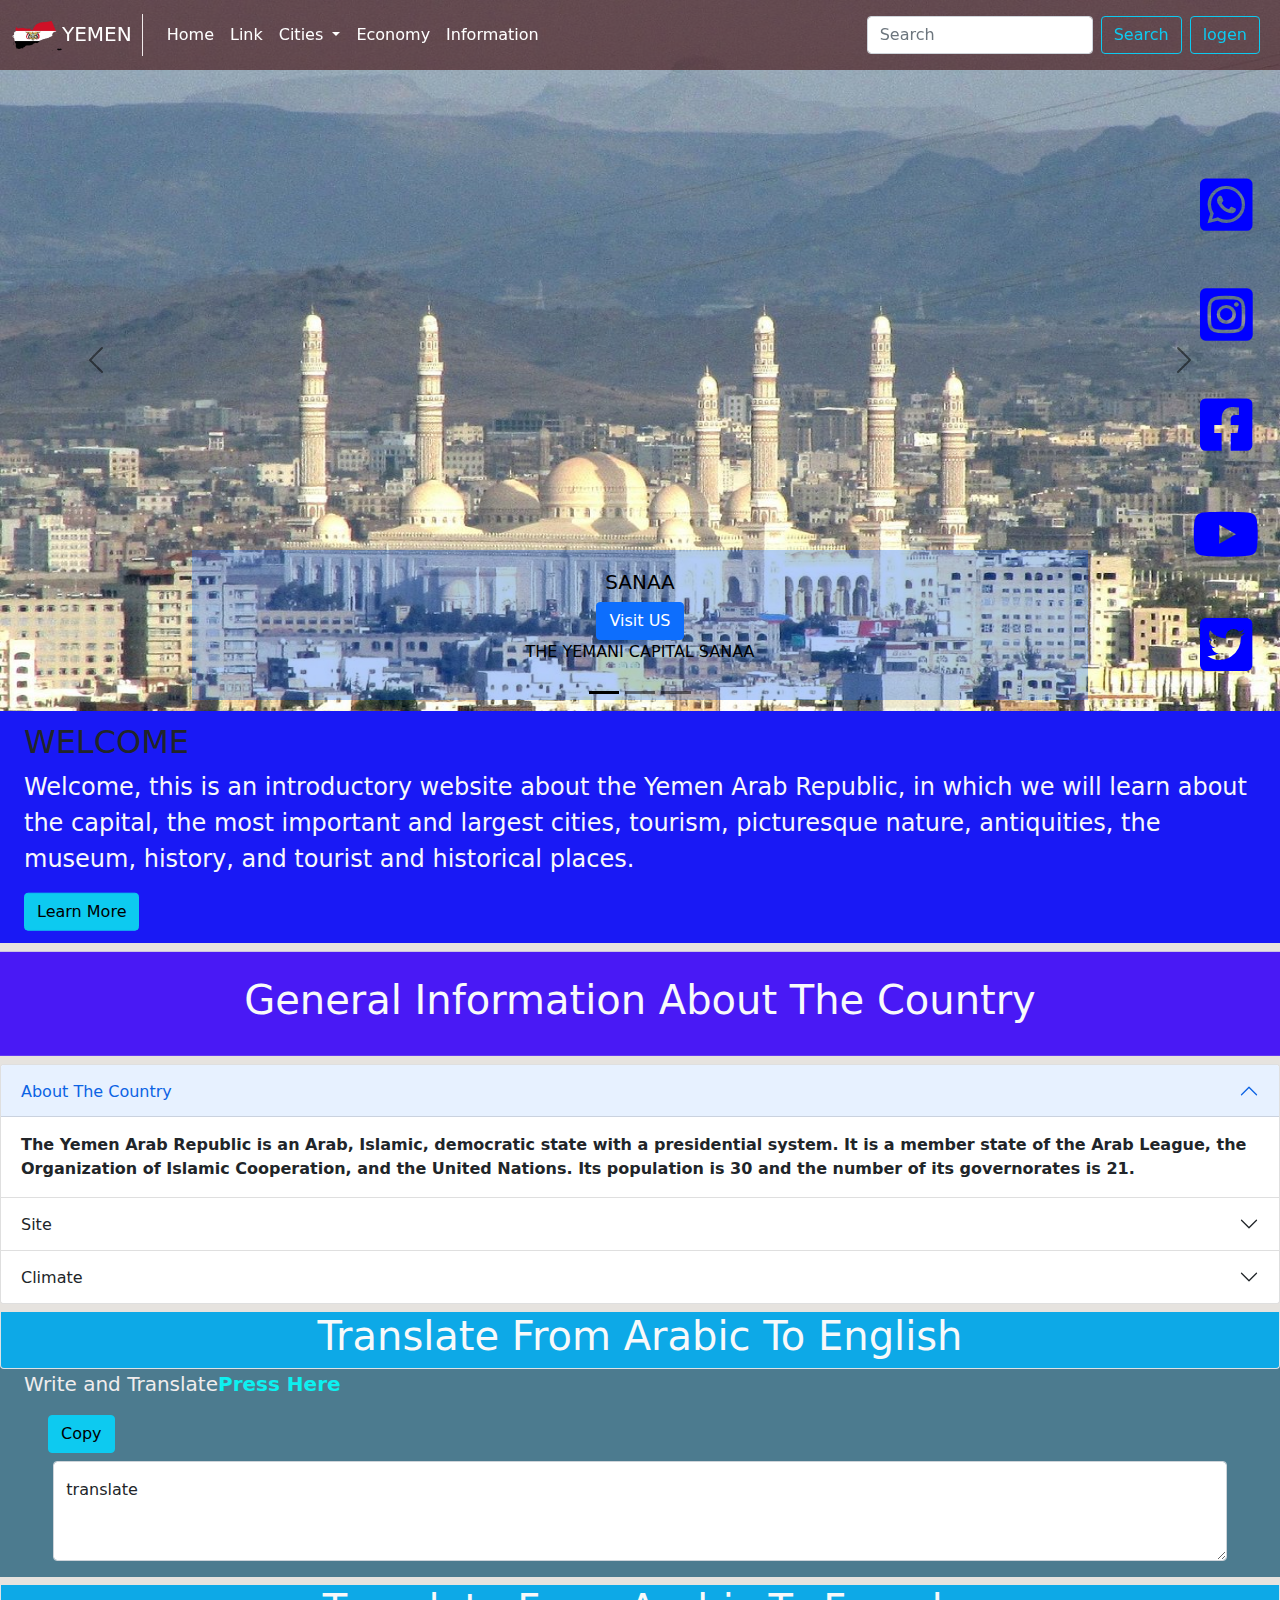
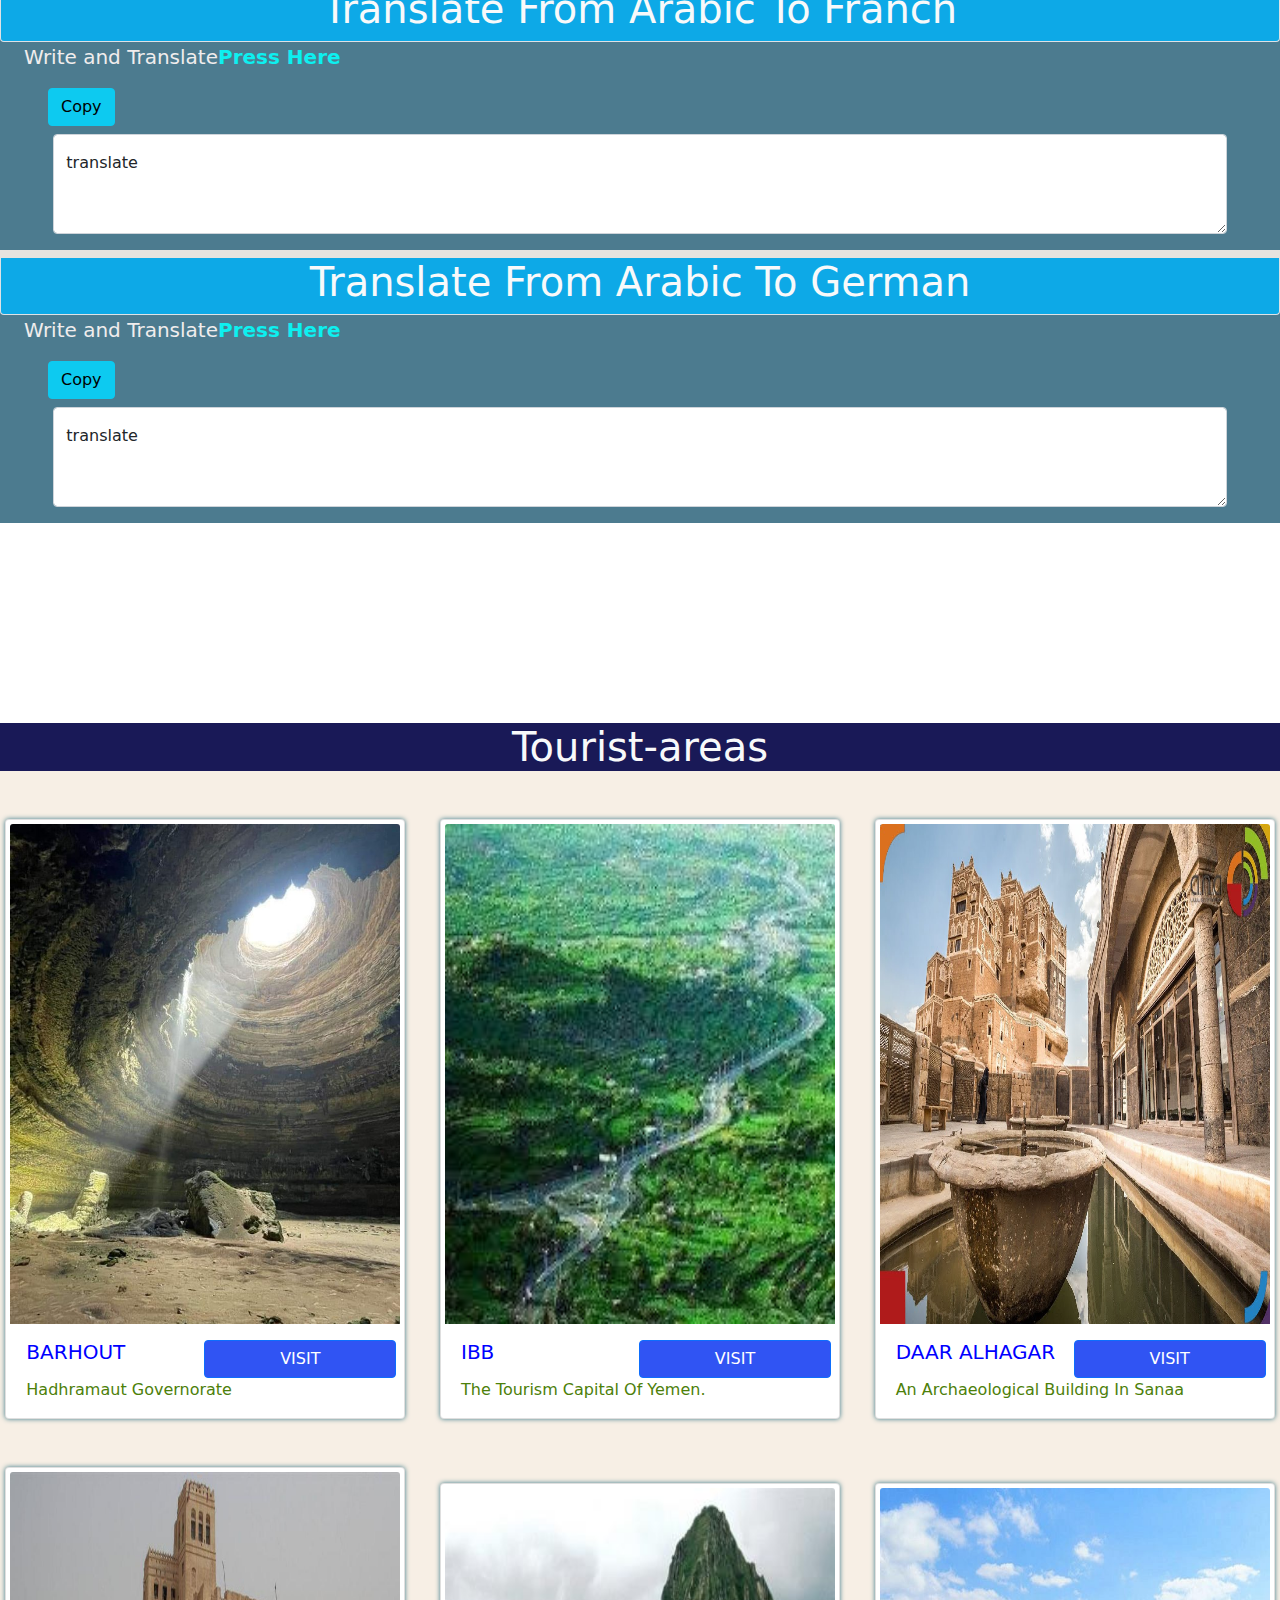
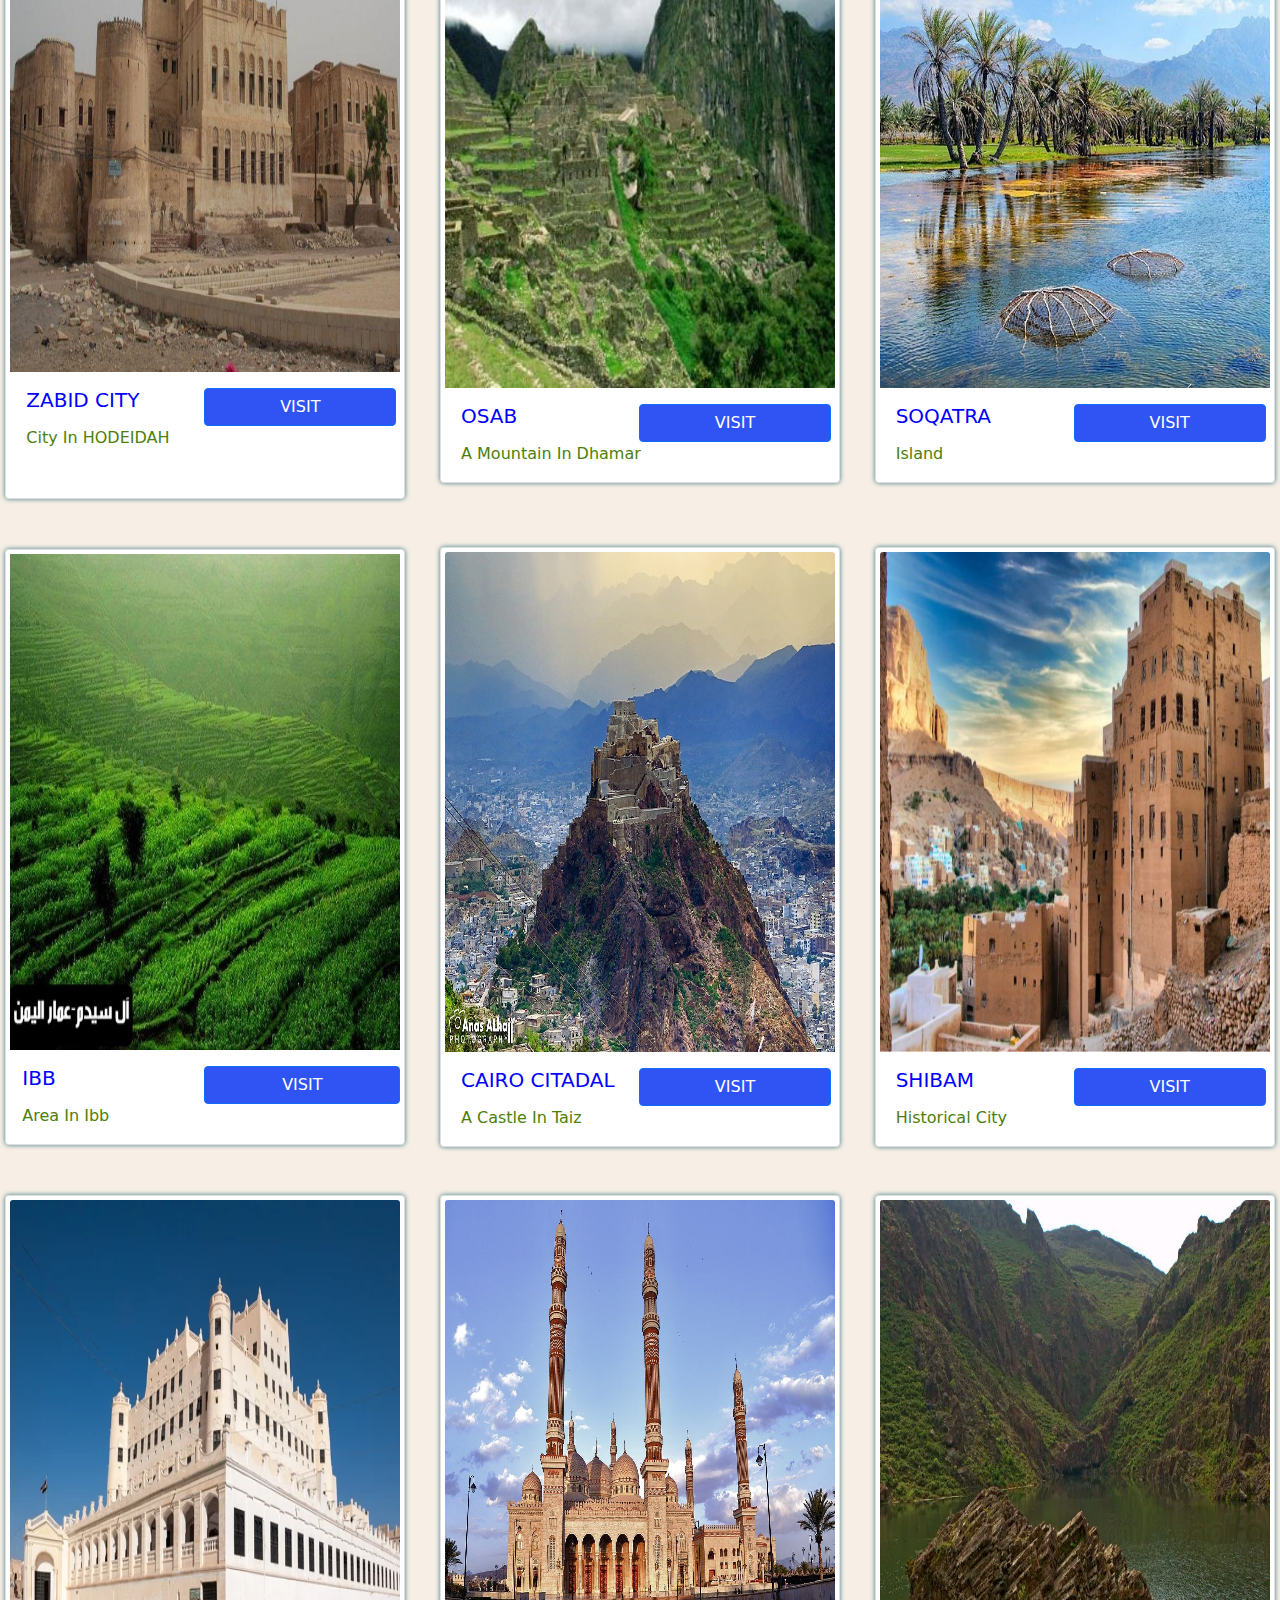
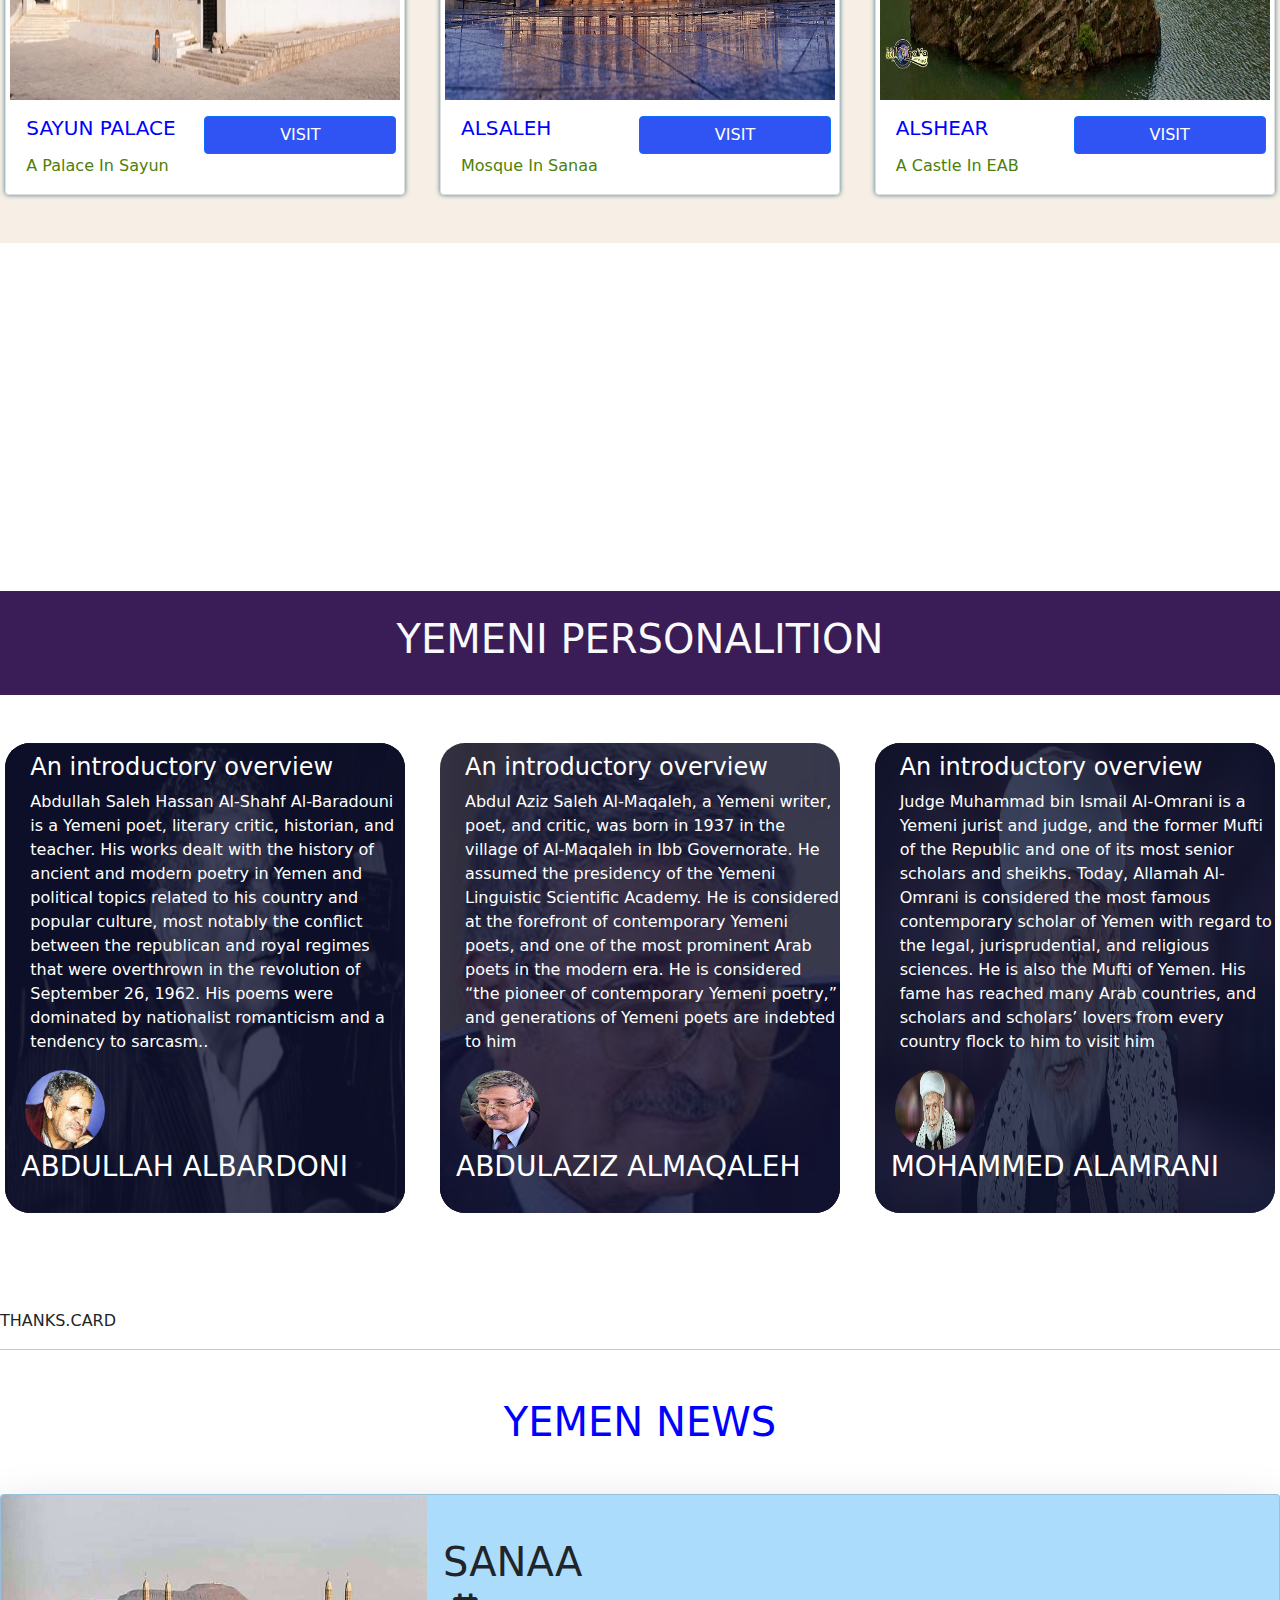
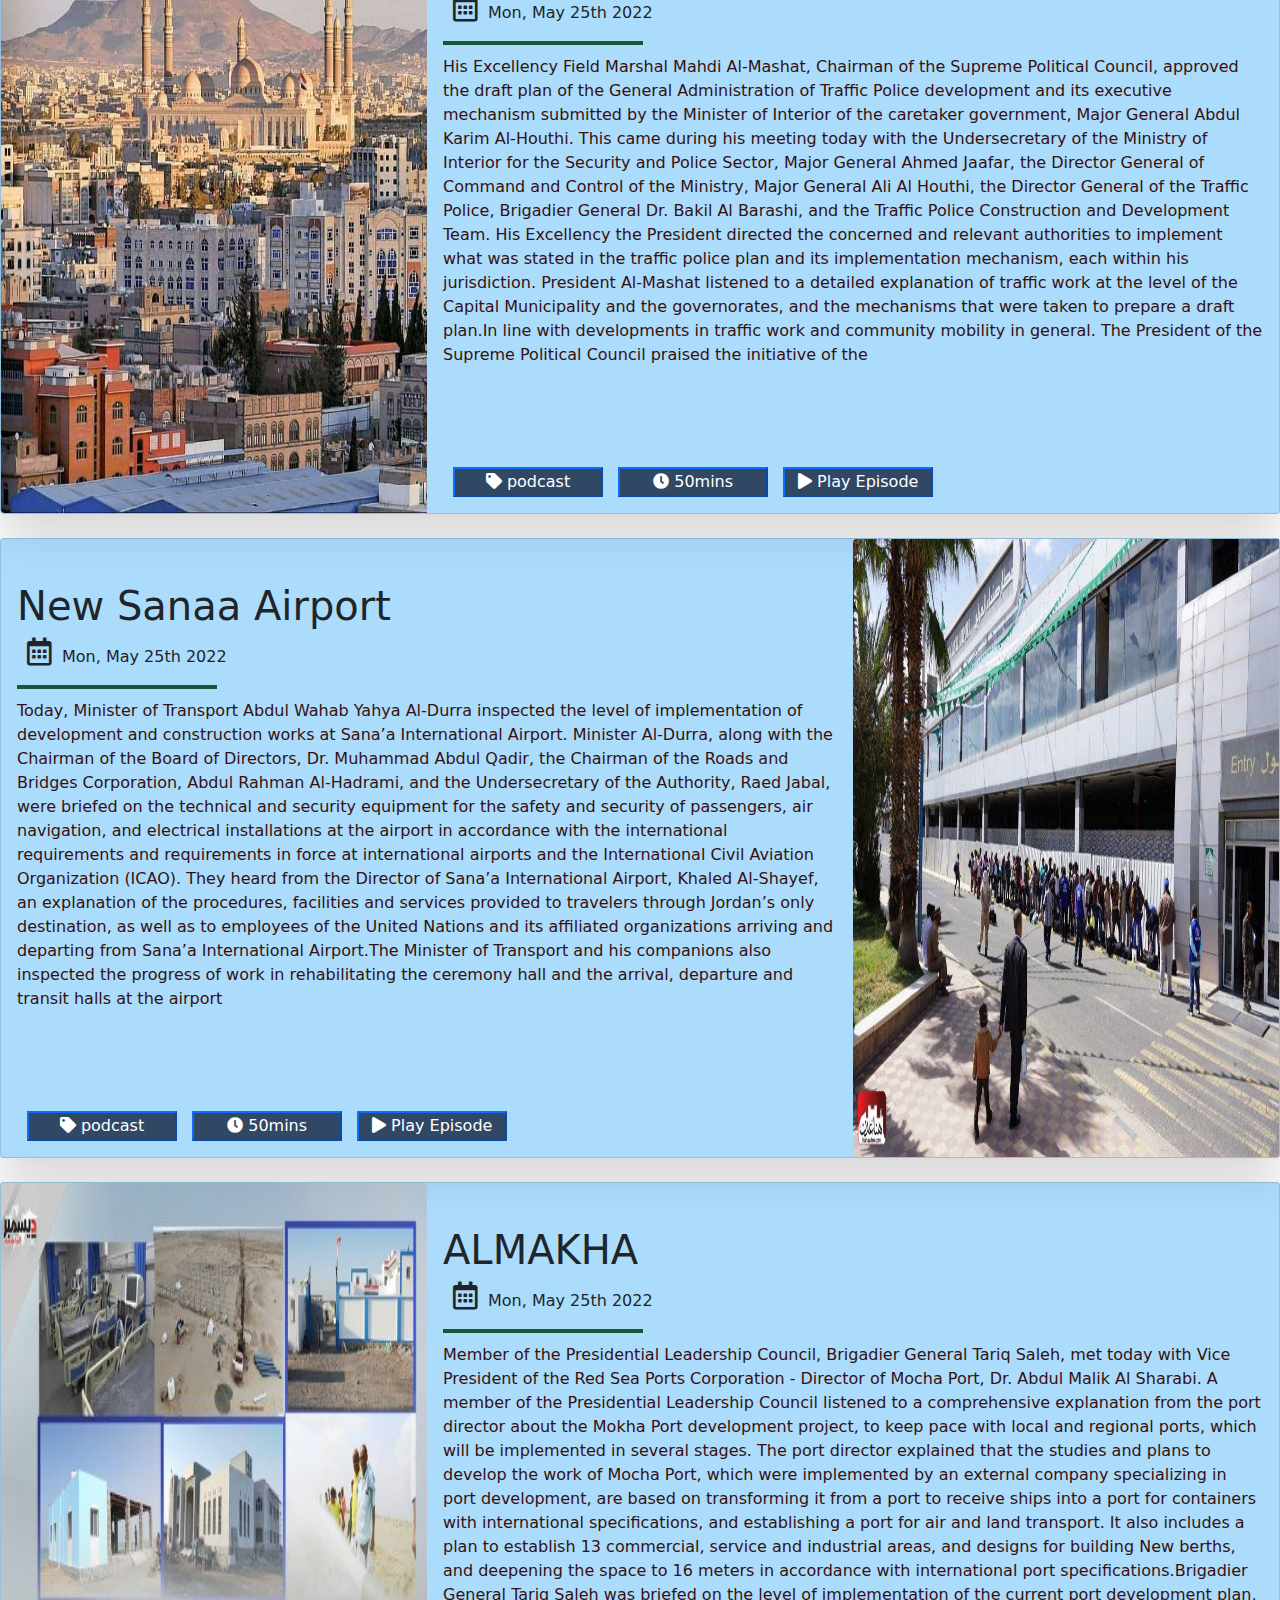
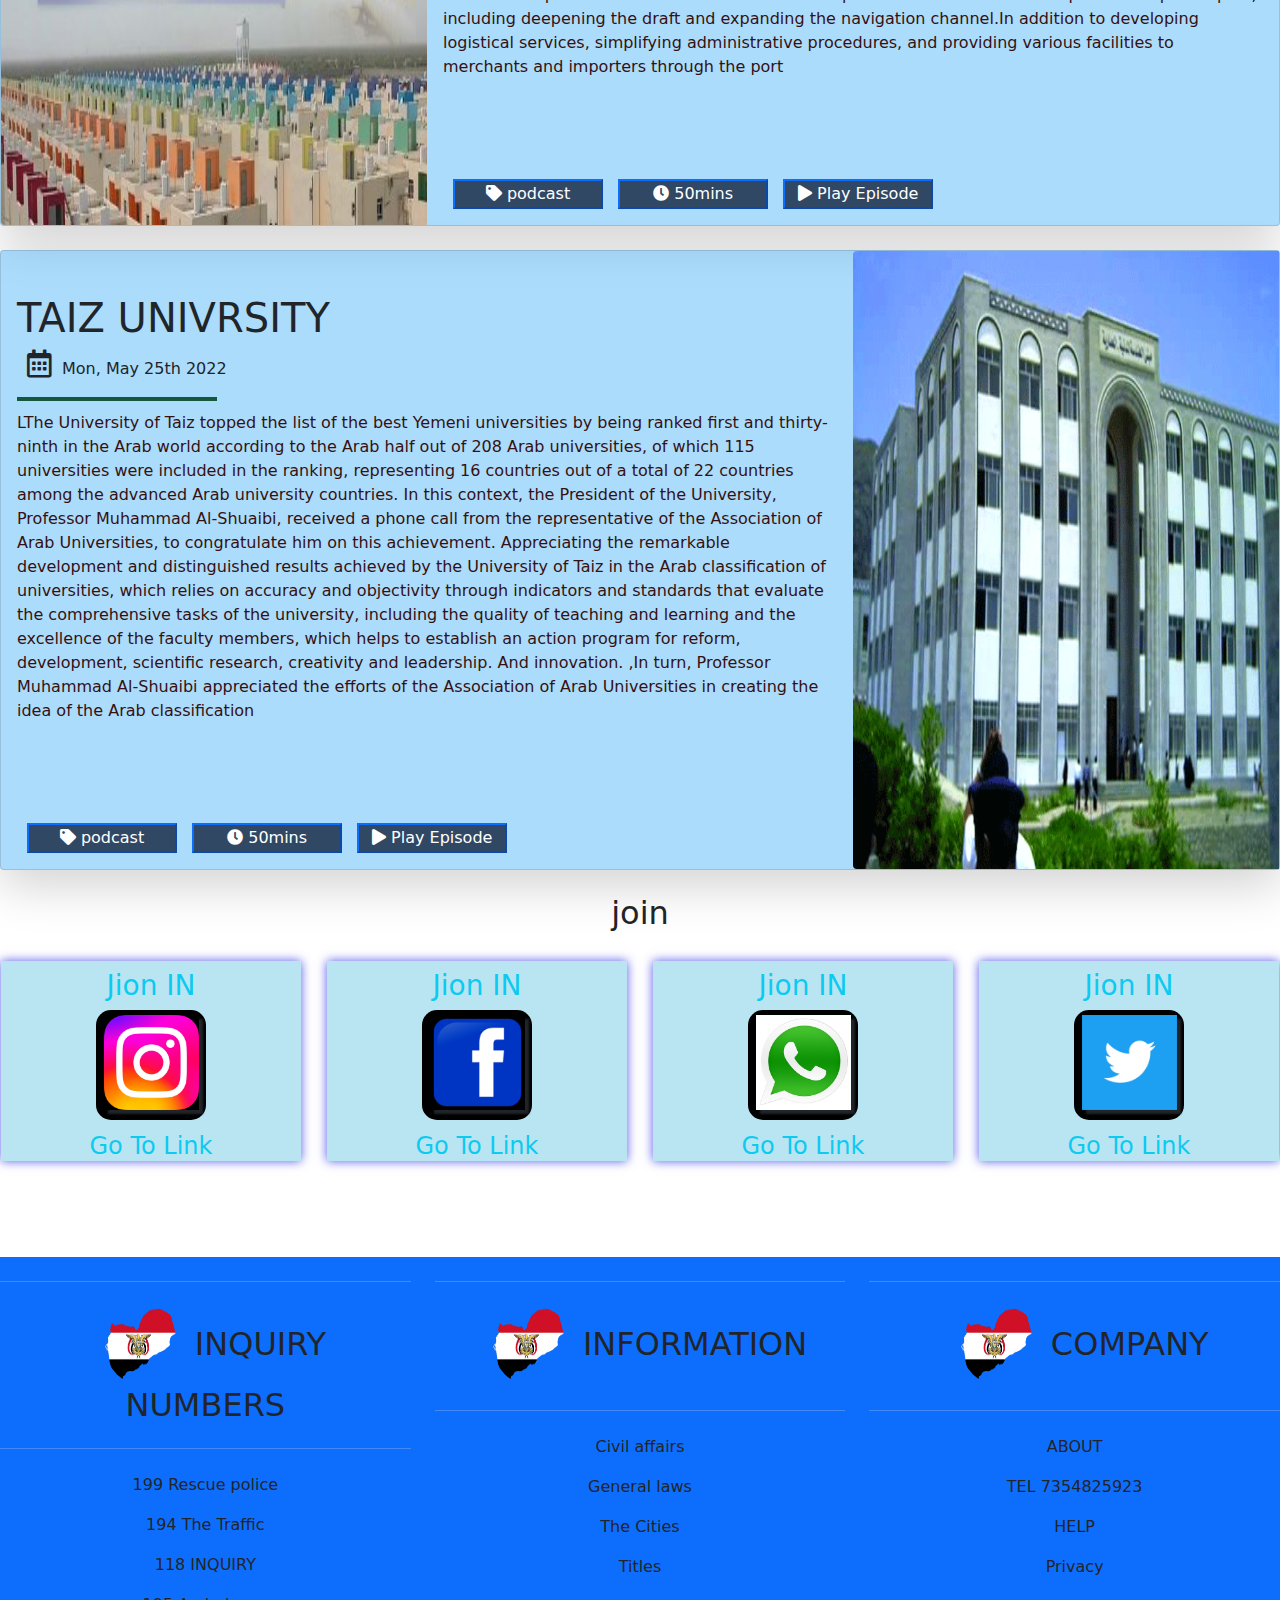
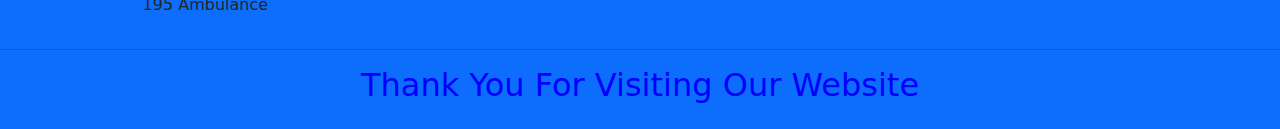
<file: index.html>
<!DOCTYPE html> 
</html><html lang="en">
<head>
    <meta charset="UTF-8">
    <meta name="viewport" content="width=device-width, initial-scale=1.0">
    <link rel="stylesheet" href="bootstraps/css/bootstrap.css">
    <link rel="stylesheet" href="css/style.css">
    <link rel="stylesheet" href="./css/all.css">
</head>
<body>
    <header class="head">
        <nav class="navbar navbar-expand-lg navbar-dark bg-dark head">
            <div class="container-fluid">
              <a class="navbar-brand  h-img" href="#" >
                <img src="Images/yemen.png" alt="" width="50" height="30">YEMEN </a>
              <button class="navbar-toggler" type="button" data-bs-toggle="collapse" data-bs-target="#navbarSupportedContent" aria-controls="navbarSupportedContent" aria-expanded="false" aria-label="Toggle navigation">
                <span class="navbar-toggler-icon"></span>
              </button>
              <div class="collapse navbar-collapse" id="navbarSupportedContent">
                <ul class="navbar-nav me-auto mb-2 mb-lg-0">
                  <li class="nav-item">
                    <a class="nav-link active" aria-current="page" href="#">Home</a>
                  </li>
                  <li class="nav-item">
                    <a class="nav-link active"  href="#">Link</a>
                  </li>
                  <li class="nav-item dropdown">
                    <a class="nav-link dropdown-toggle active" href="#" id="navbarDropdown" role="button" data-bs-toggle="dropdown" aria-expanded="false">
                        Cities
                    </a>
                    <ul class="dropdown-menu" aria-labelledby="navbarDropdown">
                      <li><a class="dropdown-item text-info" href="#">SANAA</a></li>
                      <li><a class="dropdown-item text-info" href="#">TAIZ</a></li>
               
                      <li><a class="dropdown-item" href="#"></a></li>
                      <li><a class="dropdown-item text-info" href="#">ADAN</a></li>
                      <li><a class="dropdown-item text-info"  href="#">HODEIDAH</a></li>
                      <li><a class="dropdown-item text-info" href="#">MARIB</a></li>
                      <li><a class="dropdown-item text-info" href="#">SHABWA</a></li>
                      <li><a class="dropdown-item text-info" href="#">HADRAMAUT</a></li>
                      <li><a class="dropdown-item text-info" href="#">OMRAN</a></li>
                    </ul>
                  </li>
                  <li class="nav-item">
                    <a class="nav-link disabled active" href="#" tabindex="-1" aria-disabled="true">Economy</a>
                  </li>
                  <li class="nav-item">
                    <a class="nav-link disabled active" href="#" tabindex="-1" aria-disabled="true">Information</a>
                  </li>
                </ul>
                <form class="d-flex">
                  <input class="form-control me-2" type="search" placeholder="Search" aria-label="Search">
                  <button class="btn btn-outline-info" type="submit">Search</button>
                </form>
                <form class="d-flex">
                    
                    <button class="btn btn-outline-info m-2" type="button" data-bs-toggle="modal" data-bs-target="#staticBackdrop">logen</button>
                  </form>
              </div>
            </div>
          </nav>
    </header>
    <Section class="ICONS">
      <i class="fab fa-whatsapp-square"></i>
      <i class="fab fa-instagram-square"></i>
      <i class="fab fa-facebook-square"></i>
      <i class="fab fa-youtube"></i>
      <i class="fab fa-twitter-square"></i>
    </Section>
    <main>
        <div id="carouselExampleDark" class="carousel carousel-dark slide" data-bs-ride="carousel" >
            <div class="carousel-indicators">
              <button type="button" data-bs-target="#carouselExampleDark" data-bs-slide-to="0" class="active" aria-current="true" aria-label="Slide 1"></button>
              <button type="button" data-bs-target="#carouselExampleDark" data-bs-slide-to="1" aria-label="Slide 2"></button>
              <button type="button" data-bs-target="#carouselExampleDark" data-bs-slide-to="2" aria-label="Slide 3"></button>
            </div>
            <div class="carousel-inner  cor">
              <div class="carousel-item active" data-bs-interval="10000">
                <img src="Images/sanna1.jpg" class="d-block w-100 " alt="..." style="height:80vh;">
                <div class="carousel-caption d-none d-md-block">
                  <h5>SANAA</h5>
                  <button class="btn btn-primary">Visit US</button>
                  <p>THE YEMANI CAPITAL SANAA</p>
                </div>
              </div>
              <div class="carousel-item" data-bs-interval="2000">
                <img src="Images/Taiz.jpg" class="d-block w-100" alt="..." style="height: 80vh;">
                <div class="carousel-caption d-none d-md-block">
                  <h5>TAIZ</h5>
                  <button class="btn btn-primary">Visit US</button>
                  <p>Some representative placeholder content for the second slide.</p>
                </div>
              </div>
              <div class="carousel-item col-8">
                <img src="Images/adan.jpg" class="d-block w-100" alt="..." style="height: 80vh;">
                <div class="carousel-caption d-none d-md-block">
                  <h5>ADAN</h5>
                  <button class="btn btn-primary">Visit US</button>
                  <p>Some representative placeholder content for the third slide.</p>
                </div>
              </div>
            </div>
            <button class="carousel-control-prev" type="button" data-bs-target="#carouselExampleDark" data-bs-slide="prev">
              <span class="carousel-control-prev-icon" aria-hidden="true"></span>
              <span class="visually-hidden">Previous</span>
            </button>
            <button class="carousel-control-next" type="button" data-bs-target="#carouselExampleDark" data-bs-slide="next">
              <span class="carousel-control-next-icon" aria-hidden="true"></span>
              <span class="visually-hidden">Next</span>
            </button>
          </div>
    </main>
    <!-- ************ model login************************************************************************************************************** -->
    <section>

        
        <!-- Modal -->
        <div class="modal fade" id="staticBackdrop" data-bs-backdrop="static" data-bs-keyboard="false" tabindex="-1" aria-labelledby="staticBackdropLabel" aria-hidden="true">
            <div class="modal-dialog">
            <div class="modal-content">
                <div class="modal-header  text-center bg-primary">
                <h5 class="modal-title" id="staticBackdropLabel">LOG IN</h5>
                <button type="button" class="btn-close" data-bs-dismiss="modal" aria-label="Close"></button>
                </div>
                <div class="modal-body">
                    <form>
                        <div class="mb-3">
                          <label for="exampleInputEmail1" class="form-label" >User Name</label>
                          <input type="email" class="form-control" id="exampleInputEmail1" aria-describedby="emailHelp">
                          <div id="emailHelp" class="form-text">Enter User name </div>
                        </div>
                        <div class="mb-3">
                          <label for="exampleInputPassword1" class="form-label">Password</label>
                          <input type="password" class="form-control" id="exampleInputPassword1">
                          <div id="emailHelp" class="form-text">Enter  Password</div>
                        </div>

                        <div class="form-check form-switch">
                            <input class="form-check-input" type="checkbox" id="flexSwitchCheckDefault">
                            <label class="form-check-label" for="flexSwitchCheckDefault">Default switch checkbox input</label>
                          </div>
                      </form>
                </div>
                <div class="modal-footer d-flex justify-content-between"">
                <button type="button" class="btn btn-secondary float-end" data-bs-dismiss="modal">Close</button>
                <button type="button" class="btn btn-primary">login</button>
                </div>
            </div>
            </div>
        </div>

    </section>
    <!-- ------------------------ -->
    <div class="bg1">
      <div class="bg2 ">
      <!-- ---------------tittle--------------------------------------------------------------------------------------- -->
        <section class="mb-1">
          <div class="te-title pb-1 pt-1 px-4 ">
            <h1 class="mt-2 fs-2">WELCOME</h1>
            <P class="fs-4 text-light">Welcome, this is an introductory website about the Yemen Arab Republic, in which we will learn about the capital, the most important and largest cities, tourism, picturesque nature, antiquities, the museum, history, and tourist and historical places.</P>
            <button class="btn btn-info mb-2">Learn More</button>
          </div>

        </section>
        <!-- <hr> -->
        <section>
          <div class="te-title1 text-center pb-4 pt-4 ">
            <h1 class="mx-auto text-light" >General Information About The Country</h1>
          </div>
        </section>
      <!-- ---------------- informtion--accordion------------------------------------------------------------------------------------ -->
      <section class="mt-1">
          <div class="accordion" id="accordionExample">
              <div class="accordion-item">
                <h2 class="accordion-header" id="headingOne">
                  <button class="accordion-button" type="button" data-bs-toggle="collapse" data-bs-target="#collapseOne" aria-expanded="true" aria-controls="collapseOne">
                    About The Country
                  </button>
                </h2>
                <div id="collapseOne" class="accordion-collapse collapse show" aria-labelledby="headingOne" data-bs-parent="#accordionExample">
                  <div class="accordion-body">
                    <strong>The Yemen Arab Republic is an Arab, Islamic, democratic state with a presidential system. It is a member state of the Arab League, the Organization of Islamic Cooperation, and the United Nations. Its population is 30 and the number of its governorates is 21.</strong>
                  </div>
                </div>
              </div>
              <div class="accordion-item">
                <h2 class="accordion-header" id="headingTwo">
                  <button class="accordion-button collapsed" type="button" data-bs-toggle="collapse" data-bs-target="#collapseTwo" aria-expanded="false" aria-controls="collapseTwo">
                    Site
                  </button>
                </h2>
                <div id="collapseTwo" class="accordion-collapse collapse" aria-labelledby="headingTwo" data-bs-parent="#accordionExample">
                  <div class="accordion-body">
                    <strong>The Republic of Yemen is located in the southwest of the Asian continent and overlooks the Red Sea to the west and the Arabian Sea, the Gulf of Aden, and the Indian Ocean to the south. Yemen controls the Bab al-Mandab Strait and owns 120 islands, the largest of which is Socotra Island.</strong>
                  </div>
                </div>
              </div>
              <div class="accordion-item">
                <h2 class="accordion-header" id="headingThree">
                  <button class="accordion-button collapsed" type="button" data-bs-toggle="collapse" data-bs-target="#collapseThree" aria-expanded="false" aria-controls="collapseThree">
                  Climate
                  </button>
                </h2>
                <div id="collapseThree" class="accordion-collapse collapse" aria-labelledby="headingThree" data-bs-parent="#accordionExample">
                  <div class="accordion-body">
                    <strong>In terms of climate and terrain, the climate of the Yemen Arab Republic has a seasonal climate, rainy and hot in the summer and dry and cold in the winter. As for the terrain, Yemen is characterized by mountains, plains and valleys, and Yemen contains the Mountain of the Prophet of God, Shaab, which is considered the tallest mountain in the Arabian Peninsula.</strong> 
                  </div>
                </div>
              </div>
            </div>
      </section>
      <!-- -------------------------------------------text-copy -->
      <Section class=" mt-2 pb-3 text-copy " >
        <div class="  border border-top-0 rounded-bottom te-title2 text-center text-copy1 ">
          <h1 class="mx-auto text-light" >Translate From Arabic To English</h1>
        </div>
        <p class="mx-4 transp"> Write and Translate<strong>Press Here</strong></p>
        
        <button class="btn btn-info mb-2 mx-5" data-bs-toggle="modal" data-bs-target="#exampleModal">Copy</button>
        <nav>
          <div class="  form-floating col-11 mx-auto">
            <textarea class="form-control" placeholder="Leave a comment here" id="floatingTextarea2" style="height: 100px"></textarea>
            <label for="floatingTextarea2">translate</label>
          </div>
        </nav>


      </Section>
      <!-- -------- -->
      <nav>
                  <!-- Button trigger modal -->


          <!-- Modal -->
          <div class="modal fade" id="exampleModal" tabindex="-1" aria-labelledby="exampleModalLabel" aria-hidden="true">
          <div class="modal-dialog">
          <div class="modal-content">
          <div class="modal-header bg-primary text-light">
            <h1 class="modal-title fs-5 text-center mx-auto" id="exampleModalLabel">Massege</h1>
            <button type="button" class="btn-close" data-bs-dismiss="modal" aria-label="Close"></button>
          </div>
          <div class="modal-body">
            The text has been copied
          </div>
          <p class="copytex">تم نسخ النص</p>
          <div class="modal-footer">
            
            <button type="button" class="btn btn-primary" data-bs-dismiss="modal">Ok</button>
          </div>
          </div>
          </div>
          </div>
      </nav>
      <!-- -- -->
      
      <Section class=" mt-2 pb-3 text-copy">
        <div class="  border border-top-0 rounded-bottom te-title2 text-center text-copy1">
          <h1 class="mx-auto text-light" >Translate From Arabic To Franch</h1>
        </div>
        <p class="mx-4 transp"> Write and Translate<strong>Press Here</strong></p>
        <button class="btn btn-info mb-2 mx-5" data-bs-toggle="modal" data-bs-target="#exampleModal">Copy</button>
        <nav>
          <div class="  form-floating col-11 mx-auto">
            <textarea class="form-control" placeholder="Leave a comment here" id="floatingTextarea2" style="height: 100px"></textarea>
            <label for="floatingTextarea2">translate</label>
          </div>
        </nav>



      </Section>
      <Section class=" mt-2 pb-3 text-copy">
        <div class="  border border-top-0 rounded-bottom te-title2 text-center text-copy1">
          <h1 class="mx-auto text-light" >Translate From Arabic To German</h1>
        </div>
        <p class="mx-4 transp"> Write and Translate<strong>Press Here</strong></p>
        <button class="btn btn-info mb-2 mx-5" data-bs-toggle="modal" data-bs-target="#exampleModal">Copy</button>
        <nav>
          <div class="  form-floating col-11 mx-auto">
            <textarea class="form-control" placeholder="Leave a comment here" id="floatingTextarea2" style="height: 100px"></textarea>
            <label for="floatingTextarea2">translate</label>
          </div>
        </nav>



      </Section>
    </div>
    <!-- -Tourist areas -->
    <section class="Tourist nnav">
      <div class="Tourist-areas text-center text-light  mb-5">
        <h1>Tourist-areas</h1>
      </div>
            <nav class="row align-items-center justify-content-between  ">
              <div class=" col-sm-12 col-md-6 col-lg-4  mb-5 CADRS">
                <div class="card cardbor mx-auto pt-1 px-1" style="width: 25rem;  ">
                  <img src="./Images/baer.jpeg" class="card-img-top imgcard  " alt="...">
                  <div class="card-body row justify-content-between">
                    <h5 class=" col card-title d-inline">BARHOUT</h5>
                    <a href="#" class="btn btn-primary CARDA col">VISIT</a>
                    
                    <p class="card-text CARDP ">Hadhramaut Governorate</p>
                    
                  </div>
                </div>
              </div>
              <!--  -->
              <div class=" col-sm-12 col-md-6 col-lg-4   rounded-top mb-5  ">
                <div class="card cardbor mx-auto  pt-1 px-1" style="width: 25rem; ">
                  <img src="./Images/eab.jpeg" class="card-img-top imgcard  " alt="...">
                  <div class="card-body row justify-content-between">
                    <h5 class=" col card-title d-inline">IBB</h5>
                    <a href="#" class="btn btn-primary col CARDA col">VISIT</a>
                    
                    <p class="card-text CARDP">The tourism capital of Yemen.</p>
                    
                  </div>
                </div>
              </div>
              <!--  -->
              <div class=" col-sm-12 col-md-6 col-lg-4   rounded-top mb-5 CADRS">
                <div class="card cardbor mx-auto pt-1 px-1" style="width: 25rem;">
                  <img src="./Images/dar.jpg" class="card-img-top imgcard  " alt="...">
                  <div class="card-body row justify-content-between">
                    <h5 class=" col card-title d-inline">DAAR ALHAGAR</h5>
                    <a href="#" class="btn btn-primary  CARDA col">VISIT</a>
                    
                    <p class="card-text CARDP">An archaeological building in Sanaa</p>
                    
                  </div>
                </div>
              </div>
              <!--  -->
              <div class=" col-sm-12 col-md-6 col-lg-4   rounded-top mb-5 CADRS">
                <div class="card cardbor mx-auto pt-1 px-1" style="width: 25rem; ">
                  <img src="./Images/ZABID.jpg" class="card-img-top imgcard  " alt="...">
                  <div class="card-body row justify-content-between">
                    <h5 class=" col card-title d-inline">ZABID CITY</h5>
                    <a href="#" class="btn btn-primary  CARDA col">VISIT</a>
                    
                    <p class="card-text CARDP ">city in HODEIDAH<p>
                    
                  </div>
                </div>
              </div>
              <div class=" col-sm-12 col-md-6 col-lg-4    mb-5 CADRS">
                <div class="card cardbor mx-auto pt-1 px-1 " style="width: 25rem;  ">
                  <img src="./Images/osab.jpg" class="card-img-top imgcard  " alt="...">
                  <div class="card-body row justify-content-between">
                    <h5 class=" col card-title d-inline">OSAB</h5>
                    <a href="#" class="btn btn-primary col  CARDA">VISIT</a>
                    
                    <p class="card-text CARDP">A mountain in Dhamar</p>
                    
                  </div>
                </div>
              </div>
              <!--  -->
              <div class=" col-sm-12 col-md-6 col-lg-4  rounded-top mb-5 CADRS">
                <div class="card cardbor mx-auto pt-1 px-1" style="width: 25rem; ">
                  <img src="./Images/soqtra.jpg" class="card-img-top imgcard  " alt="...">
                  <div class="card-body row justify-content-between">
                    <h5 class=" col card-title d-inline">SOQATRA</h5>
                    <a href="#" class="btn btn-primary col CARDA">VISIT</a>
                    
                    <p class="card-text CARDP">island</p>
                    
                  </div>
                </div>
              </div>
              <!--  -->
              <div class=" col-sm-12 col-md-6 col-lg-4 rounded-top mb-5 CADRS">
                <div class="card cardbor mx-auto" style="width: 25rem;">
                  <img src="./Images/eab1.jpg " class="card-img-top imgcard pt-1 px-1 " alt="...">
                  <div class="card-body row justify-content-between">
                    <h5 class=" col card-title d-inline">IBB</h5>
                    <a href="#" class="btn btn-primary col CARDA ">VISIT</a>
                    
                    <p class="card-text CARDP">Area in Ibb</p>
                    
                  </div>
                </div>
              </div>
              <!--  -->
              <div class=" col-sm-12 col-md-6 col-lg-4 rounded-top mb-5 CADRS">
                <div class="card cardbor mx-auto pt-1 px-1" style="width: 25rem; ">
                  <img src="./Images/carao.jpg " class="card-img-top imgcard  " alt="...">
                  <div class="card-body row justify-content-between">
                    <h5 class=" col card-title d-inline">CAIRO CITADAL</h5>
                    <a href="#" class="btn btn-primary col CARDA ">VISIT</a>
                    
                    <p class="card-text CARDP">A castle in Taiz</p>
                    
                  </div>
                </div>
              </div>
              <div class=" col-sm-12 col-md-6 col-lg-4    mb-5 CADRS">
                <div class="card cardbor mx-auto pt-1 px-1 " style="width: 25rem;  ">
                  <img src="./Images/sebam.jpg" class="card-img-top imgcard  " alt="...">
                  <div class="card-body row justify-content-between">
                    <h5 class=" col card-title d-inline">SHIBAM</h5>
                    <a href="#" class="btn btn-primary col CARDA">VISIT</a>
                    
                    <p class="card-text CARDP">historical city</p>
                    
                  </div>
                </div>
              </div>
              <!--  -->
              <div class=" col-sm-12 col-md-6 col-lg-4  rounded-top mb-5 CADRS">
                <div class="card cardbor mx-auto pt-1 px-1" style="width: 25rem; ">
                  <img src="./Images/qaser .jpeg" class="card-img-top imgcard  " alt="...">
                  <div class="card-body row justify-content-between">
                    <h5 class=" col card-title d-inline">SAYUN PALACE</h5>
                    <a href="#" class="btn btn-primary col CARDA">VISIT</a>
                    
                    <p class="card-text CARDP">A palace in Sayun</p>
                    
                  </div>
                </div>
              </div>
              <!--  -->
              <div class=" col-sm-12 col-md-6 col-lg-4  rounded-top mb-5 CADRS">
                <div class="card cardbor mx-auto pt-1 px-1" style="width: 25rem;">
                  <img src="./Images/phld.jpg" class="card-img-top imgcard  " alt="...">
                  <div class="card-body row justify-content-between">
                    <h5 class=" col card-title d-inline">ALSALEH</h5>
                    <a href="#" class="btn btn-primary col CARDA">VISIT</a>
                    
                    <p class="card-text CARDP">Mosque in Sanaa</p>
                    
                  </div>
                </div>
              </div>
              <!--  -->
              <div class=" col-sm-12 col-md-6 col-lg-4  rounded-top mb-5 CADRS">
                <div class="card cardbor mx-auto pt-1 px-1" style="width: 25rem; ">
                  <img src="./Images/alsaer.webp" class="card-img-top imgcard  " alt="...">
                  <div class="card-body row justify-content-between">
                    <h5 class=" col card-title d-inline">ALSHEAR</h5>
                    <a href="#" class="btn btn-primary col CARDA">VISIT</a>
                    
                    <p class="card-text CARDP">A castle in EAB</p>
                    
                  </div>
                </div>
              </div>
            </nav>
      


    </section>
    </div>
    <div class="fixedimg">

    </div>
    <section class="pt-5">
      <div class="te-title3 text-center pb-4 pt-4 mb-5"> 
        <h1 class="mx-auto text-light">YEMENI PERSONALITION</h1>
      </div>
      <div class="row  justify-content-around mb-5">
        <!-- ****************** -->
        <div class=" col-sm-12 col-md-6 col-lg-3 mb-5" id="cardmy" >
          <img src="./Images/ALBARDONI.jpg" class="cardimag" alt="...">
          <div id="containermyson" >
            <div class="containermyson1">
              <h4>An introductory overview</h4>
              <p> Abdullah Saleh Hassan Al-Shahf Al-Baradouni is a Yemeni poet, literary critic, historian, and teacher. His works dealt with the history of ancient and modern poetry in Yemen and political topics related to his country and popular culture, most notably the conflict between the republican and royal regimes that were overthrown in the revolution of September 26, 1962. His poems were dominated by nationalist romanticism and a tendency to sarcasm..</p>
            </div>
            <div class="containermyson2">
              <img src="./Images/ALBARDONI1.jpeg" alt="" class="cardimag-bot">
              <h3 class="px-3"> ABDULLAH ALBARDONI</h3>
            </div>
          </div>
        </div>
        <!-- ****************** -->
        <div class=" col-sm-12 col-md-6 col-lg-3 mb-5" id="cardmy" >
          <img src="./Images/almaq.jpeg" class="cardimag" alt="...">
          <div id="containermyson" >
            <div class="containermyson1">
              <h4>An introductory overview</h4>
              <p>Abdul Aziz Saleh Al-Maqaleh, a Yemeni writer, poet, and critic, was born in 1937 in the village of Al-Maqaleh in Ibb Governorate. He assumed the presidency of the Yemeni Linguistic Scientific Academy. He is considered at the forefront of contemporary Yemeni poets, and one of the most prominent Arab poets in the modern era. He is considered “the pioneer of contemporary Yemeni poetry,” and generations of Yemeni poets are indebted to him</p>
            </div>
            <div class="containermyson2">
              <img src="./Images/almaqaleh.jpg" alt="" class="cardimag-bot">
              <h3 class="px-3">ABDULAZIZ ALMAQALEH</h3>
            </div>
          </div>
        </div>
        <!-- ****************** -->
        <div class=" col-sm-12 col-md-6 col-lg-3 mb-5" id="cardmy" >
          <img src="./Images/alamrani.png" class="cardimag" alt="...">
          <div id="containermyson" >
            <div class="containermyson1">
              <h4>An introductory overview</h4>
              <p>Judge Muhammad bin Ismail Al-Omrani is a Yemeni jurist and judge, and the former Mufti of the Republic and one of its most senior scholars and sheikhs. Today, Allamah Al-Omrani is considered the most famous contemporary scholar of Yemen with regard to the legal, jurisprudential, and religious sciences. He is also the Mufti of Yemen. His fame has reached many Arab countries, and scholars and scholars’ lovers from every country flock to him to visit him</p>
            </div>
            <div class="containermyson2">
              <img src="./Images/alamrani.png" alt="" class="cardimag-bot">
              <h3 class="px-3">MOHAMMED ALAMRANI</h3>
            </div>
          </div>
        </div>
      </div>
      <p>THANKS.CARD</p>
      <hr class="mb-5 ">
      <h2 class="text-center mb-5 cardnewsh">YEMEN NEWS</h2>
      <nav >
        <div class="card mb-3 mx-auto card-hurz mb-4 shadow-lg "style="max-width: 1500px;">
          <div class="row g-0">
            <div class="col-md-4">
              <img src="./Images/sanaa.jpeg" class="img-fluid rounded-start" alt="..." style="height: 100%;">
            </div>
            <div class="col-md-8">
              <div class="card-body">
                <h5 class="card-title cati">SANAA</h5>
                 <p><i class="far fa-calendar-alt card-icon"></i>Mon, May 25th 2022</p>
               <div class="ligne-card"></div>
                <p class="card-text cardnews">
His Excellency Field Marshal Mahdi Al-Mashat, Chairman of the Supreme Political Council, approved the draft plan of the General Administration of Traffic Police development and its executive mechanism submitted by the Minister of Interior of the caretaker government, Major General Abdul Karim Al-Houthi. This came during his meeting today with the Undersecretary of the Ministry of Interior for the Security and Police Sector, Major General Ahmed Jaafar, the Director General of Command and Control of the Ministry, Major General Ali Al Houthi, the Director General of the Traffic Police, Brigadier General Dr. Bakil Al Barashi, and the Traffic Police Construction and Development Team. His Excellency the President directed the concerned and relevant authorities to implement what was stated in the traffic police plan and its implementation mechanism, each within his jurisdiction.
President Al-Mashat listened to a detailed explanation of traffic work at the level of the Capital Municipality and the governorates, and the mechanisms that were taken to prepare a draft plan.In line with developments in traffic work and community mobility in general.
The President of the Supreme Political Council praised the initiative of the </p>
                <div class="carbtun"> 
                  <button class="btn-primary cardbbton"><i class="fas fa-tag"></i> podcast</button>
                  <button class="btn-primary cardbbton"> <i class="fas fa-clock"></i> 50mins</button>
                  <button class="btn-primary cardbbton"> <i class="fas fa-play"></i> Play Episode</button>
                </div>
              
              </div>
            </div>
          </div>
        </div>
        <!-- ------------------ -->
        <div class="card mb-3 mx-auto card-hurz mb-4 shadow-lg" style="max-width: 1500px;">
          <div class="row g-0">

            <div class="col-md-8">
              <div class="card-body">
                <h5 class="card-title cati">New Sanaa Airport</h5>
                 <p><i class="far fa-calendar-alt card-icon"></i>Mon, May 25th 2022</p>
               <div class="ligne-card"></div>
                <p class="card-text cardnews">Today, Minister of Transport Abdul Wahab Yahya Al-Durra inspected the level of implementation of development and construction works at Sana’a International Airport.

                  Minister Al-Durra, along with the Chairman of the Board of Directors, Dr. Muhammad Abdul Qadir, the Chairman of the Roads and Bridges Corporation, Abdul Rahman Al-Hadrami, and the Undersecretary of the Authority, Raed Jabal, were briefed on the technical and security equipment for the safety and security of passengers, air navigation, and electrical installations at the airport in accordance with the international requirements and requirements in force at international airports and the International Civil Aviation Organization (ICAO).
                  
                  They heard from the Director of Sana’a International Airport, Khaled Al-Shayef, an explanation of the procedures, facilities and services provided to travelers through Jordan’s only destination, as well as to employees of the United Nations and its affiliated organizations arriving and departing from Sana’a International Airport.The Minister of Transport and his companions also inspected the progress of work in rehabilitating the ceremony hall and the arrival, departure and transit halls at the airport</p>
                  <div class="carbtun"> 
                    <button class="btn-primary cardbbton"><i class="fas fa-tag"></i> podcast</button>
                    <button class="btn-primary cardbbton"> <i class="fas fa-clock"></i> 50mins</button>
                    <button class="btn-primary cardbbton"> <i class="fas fa-play"></i> Play Episode</button>
                  </div>
              
              </div>
            </div>
            <div class="col-md-4">
              <img src="./Images/port.jpg" class="img-fluid rounded-start w-100" alt="..." style="height: 100%;">
            </div>
          </div>
        </div>
        <!-- --------------------------------- -->
        <div class="card mb-3 mx-auto card-hurz mb-4 shadow-lg" style="max-width: 1500px;">
          <div class="row g-0">
            <div class="col-md-4">
              <img src="./Images/MAKHA.jpg" class="img-fluid rounded-start" alt="..." style="height: 100%;">
            </div>
            <div class="col-md-8">
              <div class="card-body">
                <h5 class="card-title cati">ALMAKHA</h5>
                 <p><i class="far fa-calendar-alt card-icon"></i>Mon, May 25th 2022</p>
               <div class="ligne-card"></div>
                <p class="card-text cardnews">Member of the Presidential Leadership Council, Brigadier General Tariq Saleh, met today with Vice President of the Red Sea Ports Corporation - Director of Mocha Port, Dr. Abdul Malik Al Sharabi.

                  A member of the Presidential Leadership Council listened to a comprehensive explanation from the port director about the Mokha Port development project, to keep pace with local and regional ports, which will be implemented in several stages.
                  
                  The port director explained that the studies and plans to develop the work of Mocha Port, which were implemented by an external company specializing in port development, are based on transforming it from a port to receive ships into a port for containers with international specifications, and establishing a port for air and land transport. 
                  It also includes a plan to establish 13 commercial, service and industrial areas, and designs for building New berths, and deepening the space to 16 meters in accordance with international port specifications.Brigadier General Tariq Saleh was briefed on the level of implementation of the current port development plan, including deepening the draft and expanding the navigation channel.In addition to developing logistical services, simplifying administrative procedures, and providing various facilities to merchants and importers through the port</p>
                  <div class="carbtun"> 
                    <button class="btn-primary cardbbton"><i class="fas fa-tag"></i> podcast</button>
                    <button class="btn-primary cardbbton"> <i class="fas fa-clock"></i> 50mins</button>
                    <button class="btn-primary cardbbton"> <i class="fas fa-play"></i> Play Episode</button>
                  </div>
                </div>
              
              </div>
            </div>
          </div>
        </div>
        <!-- --------------- -->
        <div class="card mb-3 mx-auto card-hurz mb-4 shadow-lg" style="max-width: 1500px;">
          <div class="row g-0">
          
            <div class="col-md-8">
              <div class="card-body">
                <h5 class="card-title cati">TAIZ UNIVRSITY</h5>
                 <p><i class="far fa-calendar-alt card-icon"></i>Mon, May 25th 2022</p>
               <div class="ligne-card"></div>
                <p class="card-text cardnews">LThe University of Taiz topped the list of the best Yemeni universities by being ranked first and thirty-ninth in the Arab world according to the Arab half out of 208 Arab universities, of which 115 universities were included in the ranking, representing 16 countries out of a total of 22 countries among the advanced Arab university countries.
                  In this context, the President of the University, Professor Muhammad Al-Shuaibi, received a phone call from the representative of the Association of Arab Universities, to congratulate him on this achievement.
                  Appreciating the remarkable development and distinguished results achieved by the University of Taiz in the Arab classification of universities, which relies on accuracy and objectivity through indicators and standards that evaluate the comprehensive tasks of the university, including the quality of teaching and learning and the excellence of the faculty members, which helps to establish an action program for reform, development, scientific research, creativity and leadership. And innovation.
                  ,In turn, Professor Muhammad Al-Shuaibi appreciated the efforts of the Association of Arab Universities in creating the idea of ​​the Arab classification</p>
                  <div class="carbtun"> 
                    <button class="btn-primary cardbbton"><i class="fas fa-tag"></i> podcast</button>
                    <button class="btn-primary cardbbton"> <i class="fas fa-clock"></i> 50mins</button>
                    <button class="btn-primary cardbbton"> <i class="fas fa-play"></i> Play Episode</button>
                  </div>
              
              </div>
            </div>
            <div class="col-md-4">
              <img src="./Images/TAIZUN.gif" class="img-fluid rounded-start" alt="..." style="height: 100%;">
            </div>
          </div>
        </div>
      </nav>
      <nav class="row justify-content-around">
        <h2 class="text-center">join</h2>
        <div class=" col-sm-10  col-lg-3 mb-5 join ">
          <h3 class="text-center mt-2 text-info" >Jion IN</h3>
          
          <div class="img-join">
            <img src="./Images/ins.webp" alt="" class="img-join-g">
          </div>
          <p class=" text-center fs-4 mt-2 text-info">Go To Link</p>
        </div>
        <!--------------------------> 
        <div class=" col-sm-10  col-lg-3 join ">
          <h3 class="text-center mt-2 text-info" >Jion IN</h3>
          
          <div class="img-join">
            <img src="./Images/face.jpg" alt="" class="img-join-g">
          </div>
          <p class=" text-center fs-4 mt-2 text-info">Go To Link</p>
        </div>
        <!-- ------------------ -->
        <div class=" col-sm-10  col-lg-3 join ">
          <h3 class="text-center mt-2 text-info" >Jion IN</h3>
          
          <div class="img-join">
            <img src="./Images/whats.jpg" alt="" class="img-join-g">
          </div>
          <p class=" text-center fs-4 mt-2 text-info">Go To Link</p>
        </div>
        <!-- ----------- -->
        <div class="col-sm-10  col-lg-3 join ">
          <h3 class="text-center mt-2 text-info" >Jion IN</h3>
          
          <div class="img-join">
            <img src="./Images/twtt.png" alt=" "class="img-join-g">
          </div>
          <p class=" text-center fs-4 mt-2 text-info">Go To Link</p>
        </div>

      </nav>
    </section>
    <footer class="mt-5 bg-primary text-center pb-3">
      <div class="row text-center">
        <div class="col-sm-12 col-lg-4">
          <hr class="border-top my-4">
          <h2><img src="./Images/yemen.png" alt="" class="cardimag-bot"> INQUIRY NUMBERS</h2>
          <hr class="border-top my-4">
          <p>199 Rescue police</p>
          <p>194 The Traffic</p>
          <p>118 INQUIRY</p>
          <p>195 Ambulance</p>
        </div>

        <div class="col-sm-12 col-lg-4">
          <hr class="border-top my-4">
          <h2><img src="./Images/yemen.png" alt="" class="cardimag-bot"> INFORMATION</h2>
          <hr class="border-top my-4">
          <p>Civil affairs</p>
          <p>General laws</p>
          <p>The Cities</p>
          <p>Titles</p>
        </div>

        <div class="col-sm-12 col-lg-4">
          <hr class="border-top my-4">
          <h2><img src="./Images/yemen.png" alt="" class="cardimag-bot"> COMPANY</h2>
          <hr class="border-top my-4">
          <p>ABOUT</p>
          <p>TEL 7354825923</p>
          <p>HELP</p>
          <p>Privacy</p>
        </div>

      </div>
      <hr>
      <h2 class="footend"> Thank you for visiting our website</h2>

    </footer>

    
    

<script src="bootstraps/js/popper.min.js"></script>
<script src="bootstraps/js/jquery-3.7.1.min.js"></script>
<script src="bootstraps/js/bootstrap.js"></script>
</body>
</html>
</file>
<file: css/style.css>
:root{
    --was: linear-gr;
}
.bg2{
    background-color: rgb(230, 227, 223);
}
.bg1{
    background-image:url(../Images/ALLAM.jpg);
    background-repeat: no-repeat;
    background-size: cover;
    background-position: center;
    background-attachment: fixed;
}

.head{
    width: 100% !important;
    background-color:rgba(63, 9, 9, 0.6) !important;
    position: fixed !important;
    z-index: 1000 !important;
}
.h-img{
    padding-right: 10px !important;
    border-right:1px solid rgb(240, 234, 234) !important;
}
.carousel-caption{
    background-color: rgba(6, 90,245, 0.3) !important;

}
.te-title{

    
    background-color: rgb(25, 25, 245);
    transform: translateY(-4%);
}
.te-title1{

    background-color: rgb(73, 25, 245);
    transform: translateY(-4%);
    
}
.text-copy{
    background-color: rgba(8, 77, 109, 0.699);
}
.text-copy1{
    background-color: rgb(13, 169, 231);
}
.Tourist{
    margin-top: 100px;
}
.Tourist-areas{
    background-color: rgb(25, 25, 87);
}
.imgcard{
    height: 500px !important;

}
.card1{

    border: 1px solid blue !important;
}
.nnav{
    background-color: rgb(247, 239, 229);
}
.fixedimg{
    background-image:url(../Images/F.jpg);
    background-repeat: no-repeat;
    background-size: cover;
    background-position: center;
    background-attachment: fixed;
    height: 300px;
}
.cardbor{
    position: relative;
    transition: 4s;
    box-shadow: 0 0 5px rgb(62, 124, 139);

}
.cardbor::after{
    content: "";
    position: absolute;
    width: 0;
    height:0;
    top:0;
    left:0;
    background-color: rgba(16, 114, 206, 0.4);

}
.cardbor::before{
    content: "";
    position: absolute;
    width: 0;
    height: 0;
    bottom:0;
    right:0;
    background-color: rgba(16, 114, 206, 0.4);

}
.cardbor:hover::before{
    width: 100%;
    height: 100%;
    z-index: 400;
    transition: 2s;
}
.cardbor:hover::after{
    width: 100%;
    height: 100%;
    z-index: 400;
    transition: 2s;
    
}
.te-title3{
    background-color: rgb(58, 28, 87);
}
#cardmy{
    border-radius: 25px !important; 
    position: relative;
    width: 400px !important;
    height: 470px !important;
   padding:  0 !important;

   overflow: hidden;
   background-color: rgb(14, 17, 46);
}
#containermyson{
    border-radius: inherit;
    position: absolute;
    width: 100% !important; 
    height: 100% !important;
    background-color:rgba(15, 19, 49, 0.8);
    z-index: 5;
    color: white;
    
}

.cardimag{
    width: 100%  ; 
    height: 100%;
    position: absolute;
}
.containermyson1{
    margin-top:10px;
    margin-left: 25px;
}
.cardimag-bot{
    margin-left: 20px;
    width: 80px;
    height: 80px;
    border-radius: 50%;
}
#cardmy:hover{
    transform: scale(0.9,0.9);
    translate: 1s;
    background-color:rgba(40, 121, 212, 0.5);
}
#cardmy:hover #containermyson{
   
    background-color:rgba(40, 121, 212, 0.5);
}
.ICONS{
    right: 10px;
    top: 150px;
    display: flex;
    flex-direction: column;
    position: fixed;
    z-index: 10;
}
.ICONS i{
    text-align: center;
    font-size: 60px;
    /* color: rgba(236, 227, 227, 0); */
    color: blue;
    margin: 25px 10px;
    z-index: 10;
    /* background-color: rgb(4, 19, 99); */

}
.card-icon{
    font-size: 28px;
    margin: 0px 10px;
}
.ligne-card{
    height: 4px;
    width: 200px;
    border: 2px solid rgb(19, 87, 61);
    margin-bottom: 10px;
}
.cati{
    margin-top: 27px;
    font-size: 40px;
}
.carbtun{

    margin-top: 100px;
}
.carbtun button{
    margin-left: 10px;
width: 150px;
height: 30px;
background-color: #304864;
}
.cardbbton:hover{
    background-color: blue;
}
.card-hurz{
    background-color: rgba(47, 168, 248, 0.4);
}
.join{
    background-color: rgb(185, 229, 243);
    margin: 20px 0;
    max-width: 300px;
    height: 200px;
    box-shadow: 0 0 10px rgb(87, 87, 236);
}
.img-join {
    margin: auto;
    border-radius: 15px;
    text-align: center;
    background-color: black;
    width: 110px;
    height:110px;
}
.img-join-g{
    margin-top: 5px;
    width:95px;
    height:95px;
    box-shadow: 4px 4px 2px ;
}
.nnav{
    margin-top: 200PX !important;
}
.cardbor{
    color:blue ;
}
.CARDA{
    background-color:rgb(48, 84, 243);
}
.CARDP{

    text-transform: capitalize;
    color: rgb(77, 128, 10);
    /* margin-top: 5px;
    background:linear-gradient(top ,red, green);
    margin-bottom: 20px;
    background-clip: text;
    -webkit-text-fill-color: transparent; */
 }
.footend{
    text-transform: capitalize;
    color: blue;
}
.cardnewsh{
    font-size: 40px;
    color: blue;
}
.cardnews{
color:rgb(53, 17, 17);
}
.transp{
    color: #f0eded;
    font-size: 20px;
}
.transp strong{
    color: #0df0f0;
    font-size: 20px;
}
.copytex{
    text-align: right;
    padding-right: 10px;
}
</file>
